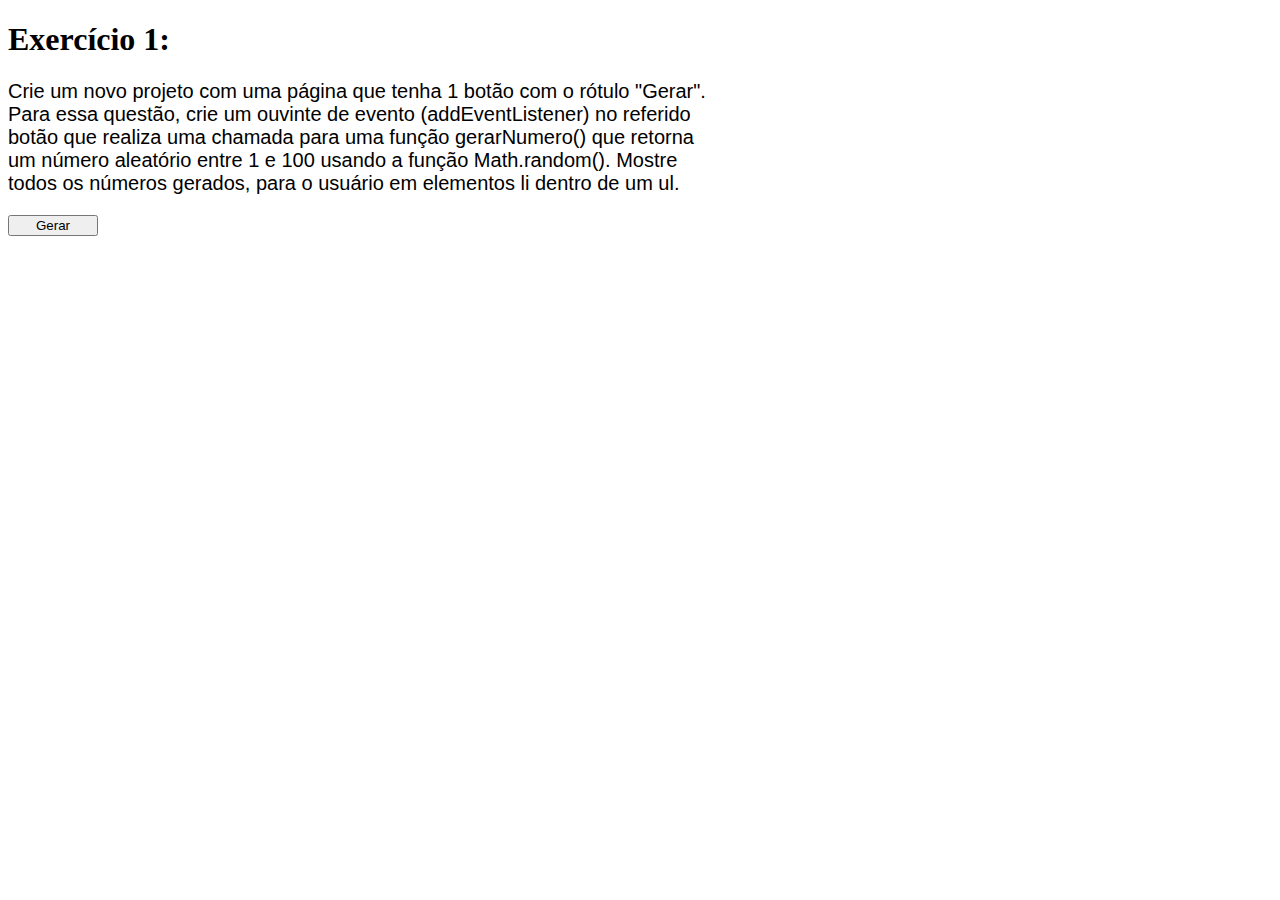
<file: Exercício 1/index.html>
<!DOCTYPE html>
<html lang="en">
<head>
    <meta charset="UTF-8">
    <meta http-equiv="X-UA-Compatible" content="IE=edge">
    <meta name="viewport" content="width=device-width, initial-scale=1.0">
    <title>Exercício 1:</title>
    <link rel="stylesheet" href="style.css">
</head>
<body>
    <h1>Exercício 1:</h1>
    <div id="pergunta">   
        <p>Crie um novo projeto com uma página que tenha 1 botão com o rótulo "Gerar". Para essa questão, 
            crie um ouvinte de evento (addEventListener) no referido botão que realiza uma chamada para uma 
            função gerarNumero() que retorna um número aleatório entre 1 e 100 usando a função Math.random(). 
            Mostre todos os números gerados, para o usuário em elementos li dentro de um ul.
        </p>
    </div>
    <button id="botao">Gerar</button>
    <ul>
    </ul>




    <script src="index.js"></script>
</body>
</html>
</file>
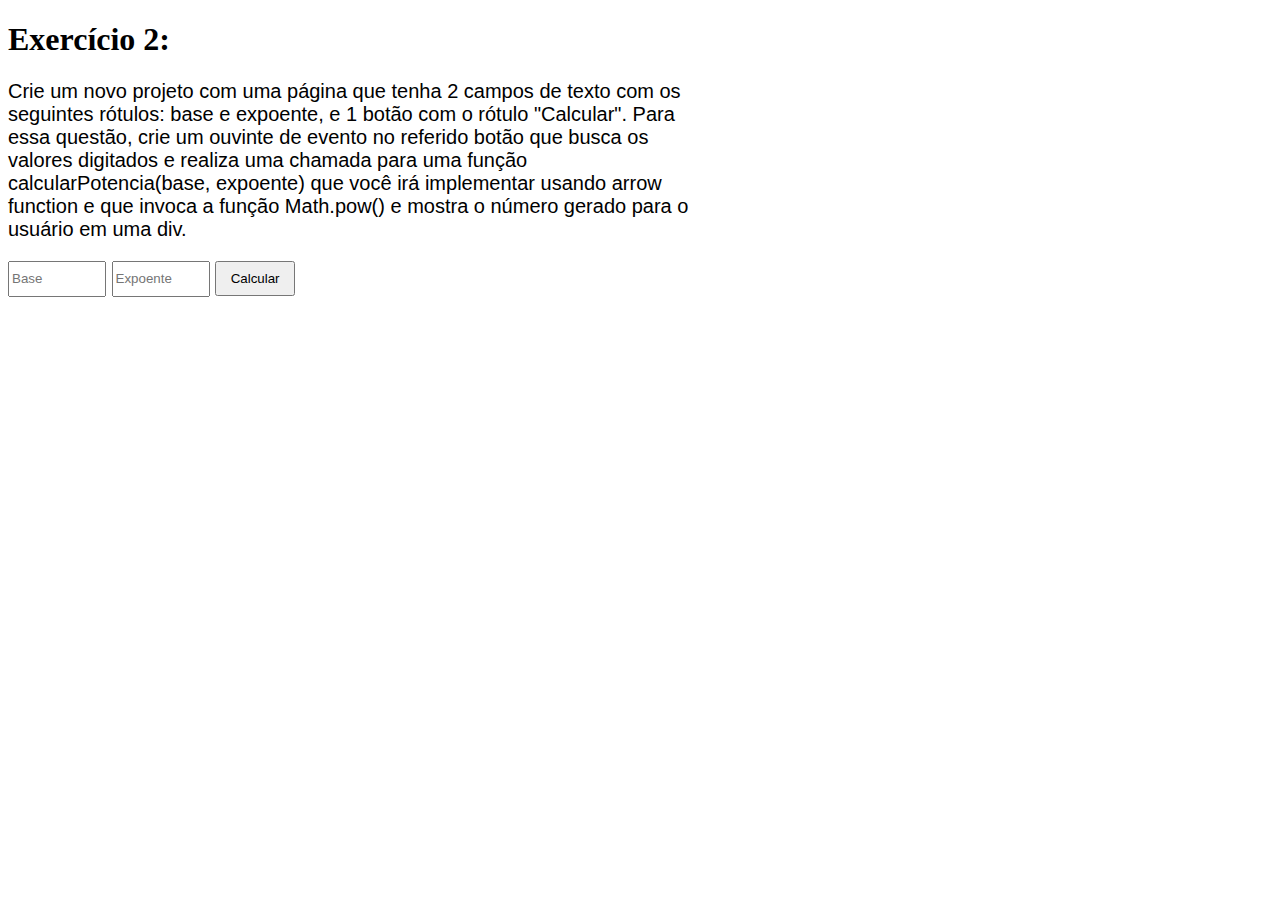
<file: Exercício 2/index.html>
<!DOCTYPE html>
<html lang="en">
<head>
    <meta charset="UTF-8">
    <meta http-equiv="X-UA-Compatible" content="IE=edge">
    <meta name="viewport" content="width=device-width, initial-scale=1.0">
    <title>Exercício 2:</title>
    <link rel="stylesheet" href="style.css">
</head>
<body>
    <h1>Exercício 2:</h1>
    <div id="pergunta">   
    <div>    
        <p> Crie um novo projeto com uma página que tenha 2 campos de texto com os seguintes rótulos:
            base e expoente, e 1 botão com o rótulo "Calcular". Para essa questão,
            crie um ouvinte de evento no referido botão que busca os valores digitados e 
            realiza uma chamada para uma função calcularPotencia(base, expoente) que você irá 
            implementar usando arrow function e que invoca a função Math.pow() e mostra o número
            gerado para o usuário em uma div.
        </p>
    </div>

    <input type="text" id="base" placeholder="Base">
    <input type="text" id="expoente" placeholder="Expoente">
    <button id="botao">Calcular</button>

    <div>
    </div>

    <script src="index.js"></script>
</body>
</html>
</file>
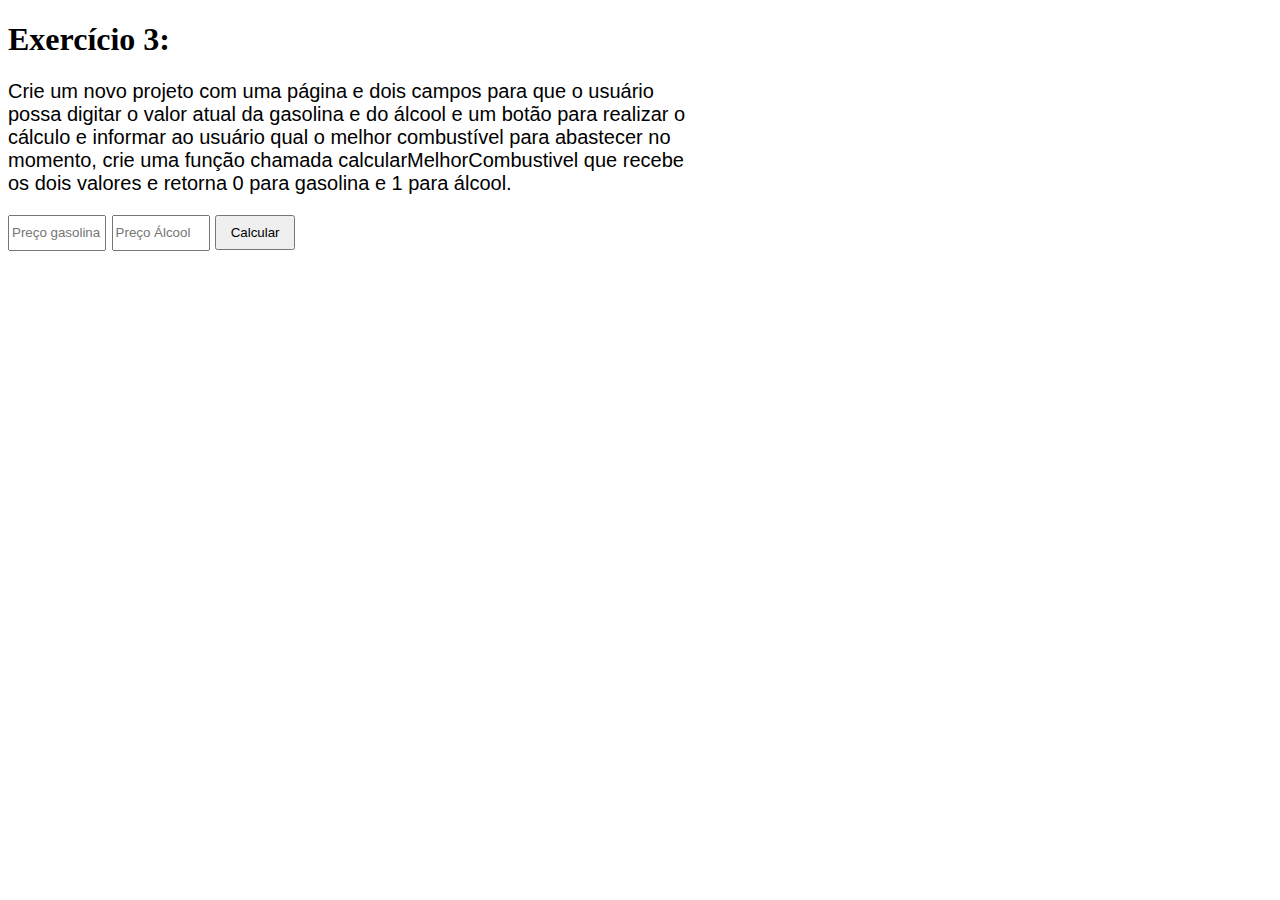
<file: Exercício 3/index.html>
<!DOCTYPE html>
<html lang="en">
<head>
    <meta charset="UTF-8">
    <meta http-equiv="X-UA-Compatible" content="IE=edge">
    <meta name="viewport" content="width=device-width, initial-scale=1.0">
    <title>Exercício 2:</title>
    <link rel="stylesheet" href="style.css">
</head>
<body>
    <h1>Exercício 3:</h1>
    <div id="pergunta">   
    <div>    
        <p> 
            Crie um novo projeto com uma página e dois campos para que o usuário possa digitar o valor atual da 
            gasolina e do álcool e um botão para realizar o cálculo e informar ao usuário qual o melhor combustível 
            para abastecer no momento, crie uma função chamada calcularMelhorCombustivel que recebe os dois valores 
            e retorna 0 para gasolina e 1 para álcool.
        </p>
    </div>

    <input type="text" id="gasolina" placeholder="Preço gasolina">
    <input type="text" id="alcool" placeholder="Preço Álcool">
    <button id="botao">Calcular</button>

    <div>
    </div>

    <script src="index.js"></script>
</body>
</html>
</file>
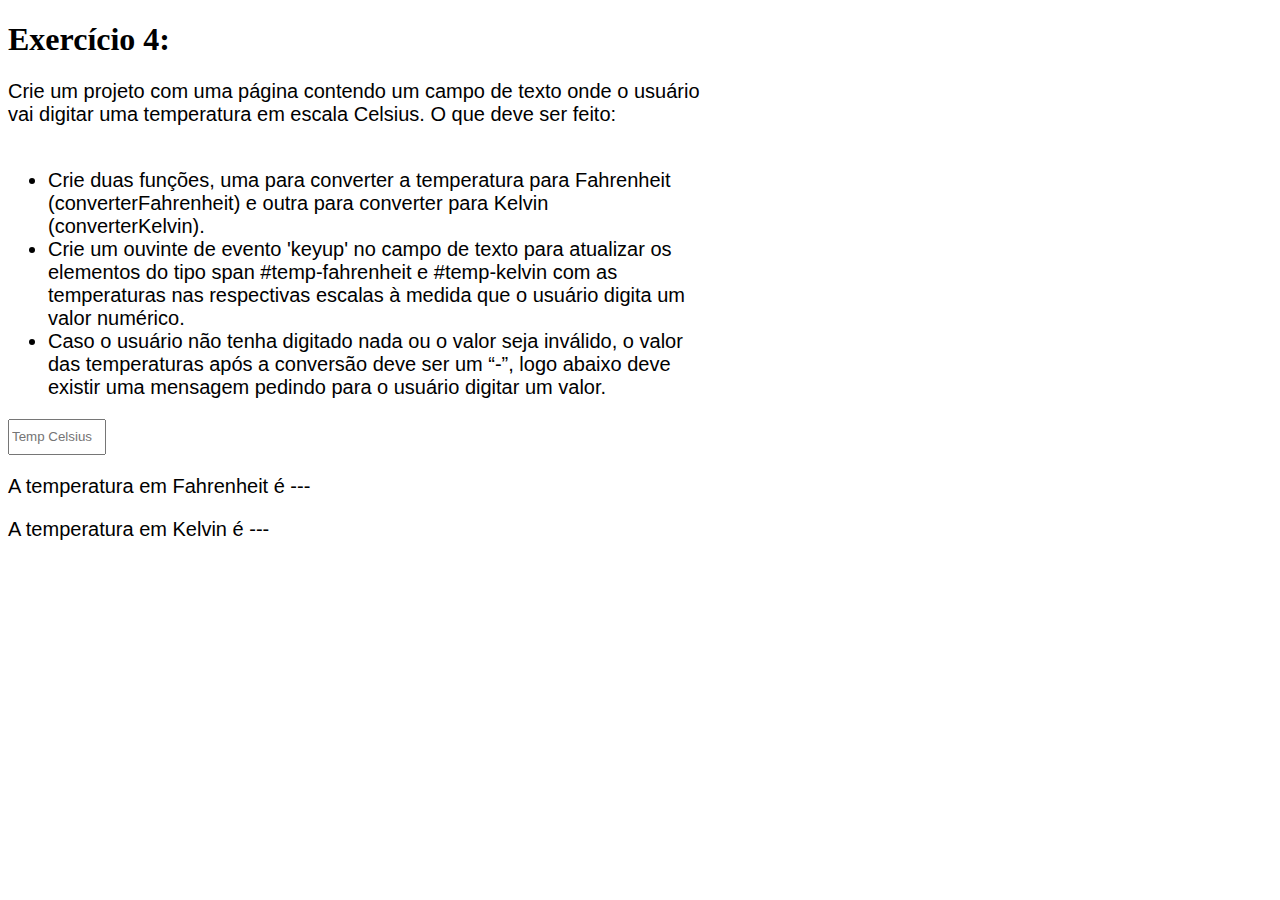
<file: Exercício 4/index.html>
<!DOCTYPE html>
<html lang="en">
<head>
    <meta charset="UTF-8">
    <meta http-equiv="X-UA-Compatible" content="IE=edge">
    <meta name="viewport" content="width=device-width, initial-scale=1.0">
    <title>Exercício 2:</title>
    <link rel="stylesheet" href="style.css">
</head>
<body>
    <h1>Exercício 4:</h1>
    <div id="pergunta">   
    <div>    
        <p> 
            Crie um projeto com uma página contendo um campo de texto onde o usuário vai digitar uma temperatura em 
            escala Celsius. O que deve ser feito: <br><br>
            <ul> 
                <li> Crie duas funções, uma para converter a temperatura para Fahrenheit (converterFahrenheit) e outra
                     para converter para Kelvin (converterKelvin).</li>
                <li> Crie um ouvinte de evento 'keyup' no campo de texto para atualizar os elementos do tipo span 
                    #temp-fahrenheit e #temp-kelvin com as temperaturas nas respectivas escalas à medida que o
                     usuário digita um valor numérico.</li>
                <li> Caso o usuário não tenha digitado nada ou o valor seja inválido, o valor das temperaturas após a 
                    conversão deve ser um “-”, logo abaixo deve existir uma mensagem pedindo para o usuário digitar um 
                    valor.</li>    
        </ul>
        </p>
    </div>

    <input type="text" id="celsius-input" placeholder="Temp Celsius">

    <span id="temp-Fahrenheit"></span>
    <span id="temp-Kelvin"></span>
    <span id="alerta"></span>

    <script src="index.js"></script>
</body>
</html>
</file>
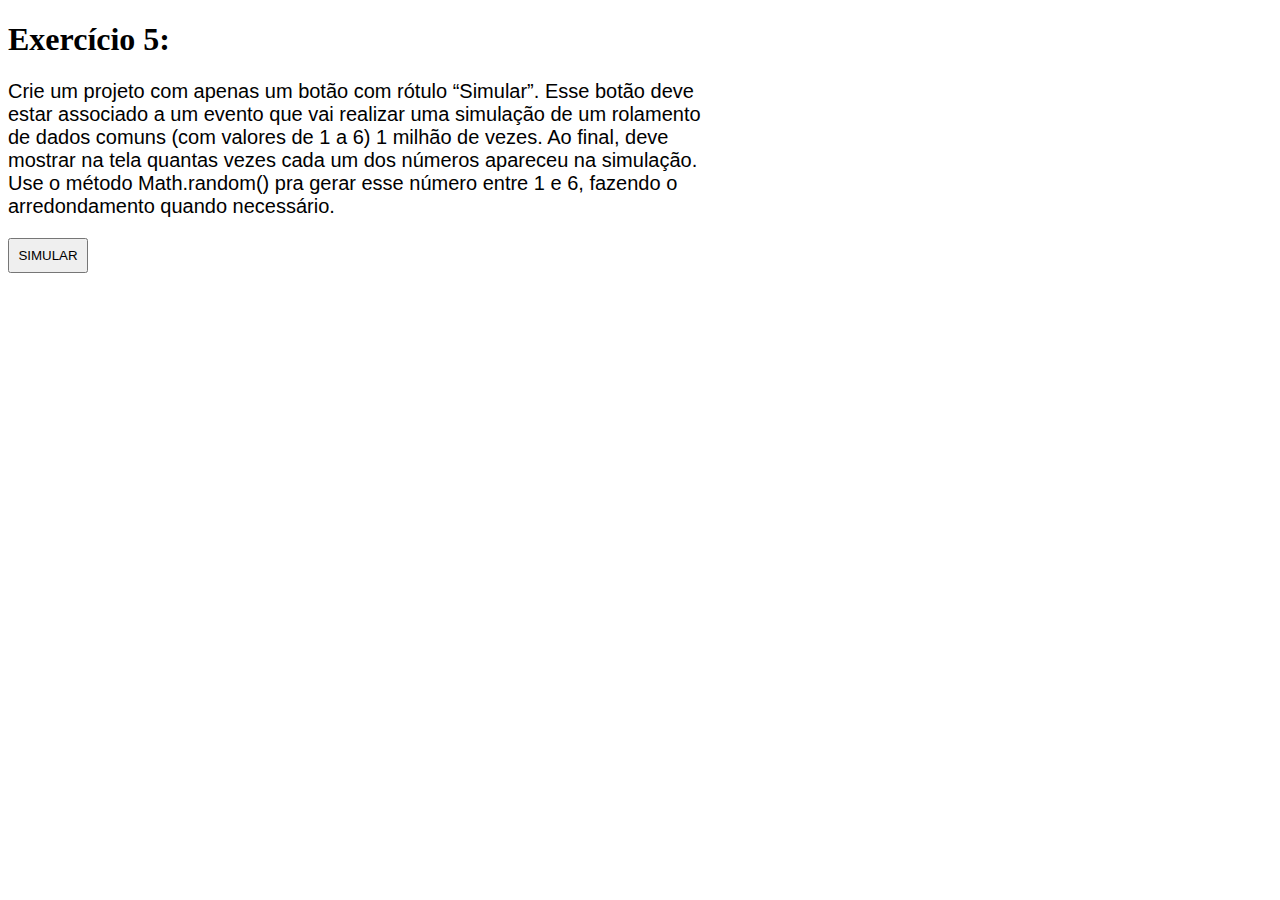
<file: Exercício 5/index.html>
<!DOCTYPE html>
<html lang="en">
<head>
    <meta charset="UTF-8">
    <meta http-equiv="X-UA-Compatible" content="IE=edge">
    <meta name="viewport" content="width=device-width, initial-scale=1.0">
    <title>Exercício 2:</title>
    <link rel="stylesheet" href="style.css">
</head>
<body>
    <h1>Exercício 5:</h1>
    <div id="pergunta">   
    <div>    
        <p>
            Crie um projeto com apenas um botão com rótulo “Simular”. Esse botão deve estar associado a um evento que 
            vai realizar uma simulação de um rolamento de dados comuns (com valores de 1 a 6) 1 milhão de vezes. 
            Ao final, deve mostrar na tela quantas vezes cada um dos números apareceu na simulação. 
            Use o método Math.random() pra gerar esse número entre 1 e 6, fazendo o arredondamento quando necessário.
        </p>
    </div>

    <button id="botao">SIMULAR</button>

    <ul id="lista1"></ul>
    <ul id="lista2"></ul>
    <ul id="lista3"></ul>
    <ul id="lista4"></ul>
    <ul id="lista5"></ul>
    <ul id="lista6"></ul>

    <script src="index.js"></script>
</body>
</html>
</file>
<file: Exercício 1/style.css>
#pergunta {
    font-family: Arial, Helvetica, sans-serif;
    max-width: 700px;
    font-size: 20px;
}
button{
    width: 90px;
}
</file>
<file: Exercício 2/style.css>
input{
    width: 90px;
    height: 30px;
}
div{
    width: 700px;
    font-size: 20px;
    font-family: Arial, Helvetica, sans-serif;
}

button{
    width: 80px;
    height: 35px;
}
</file>
<file: Exercício 3/style.css>
input{
    width: 90px;
    height: 30px;
}
div{
    width: 700px;
    font-size: 20px;
    font-family: Arial, Helvetica, sans-serif;
}

button{
    width: 80px;
    height: 35px;
}
</file>
<file: Exercício 4/style.css>
input{
    width: 90px;
    height: 30px;
}
div{
    width: 700px;
    font-size: 20px;
    font-family: Arial, Helvetica, sans-serif;
}

button{
    width: 80px;
    height: 35px;
}
</file>
<file: Exercício 5/style.css>
input{
    width: 90px;
    height: 30px;
}
div{
    width: 700px;
    font-size: 20px;
    font-family: Arial, Helvetica, sans-serif;
}

button{
    width: 80px;
    height: 35px;
}
</file>
